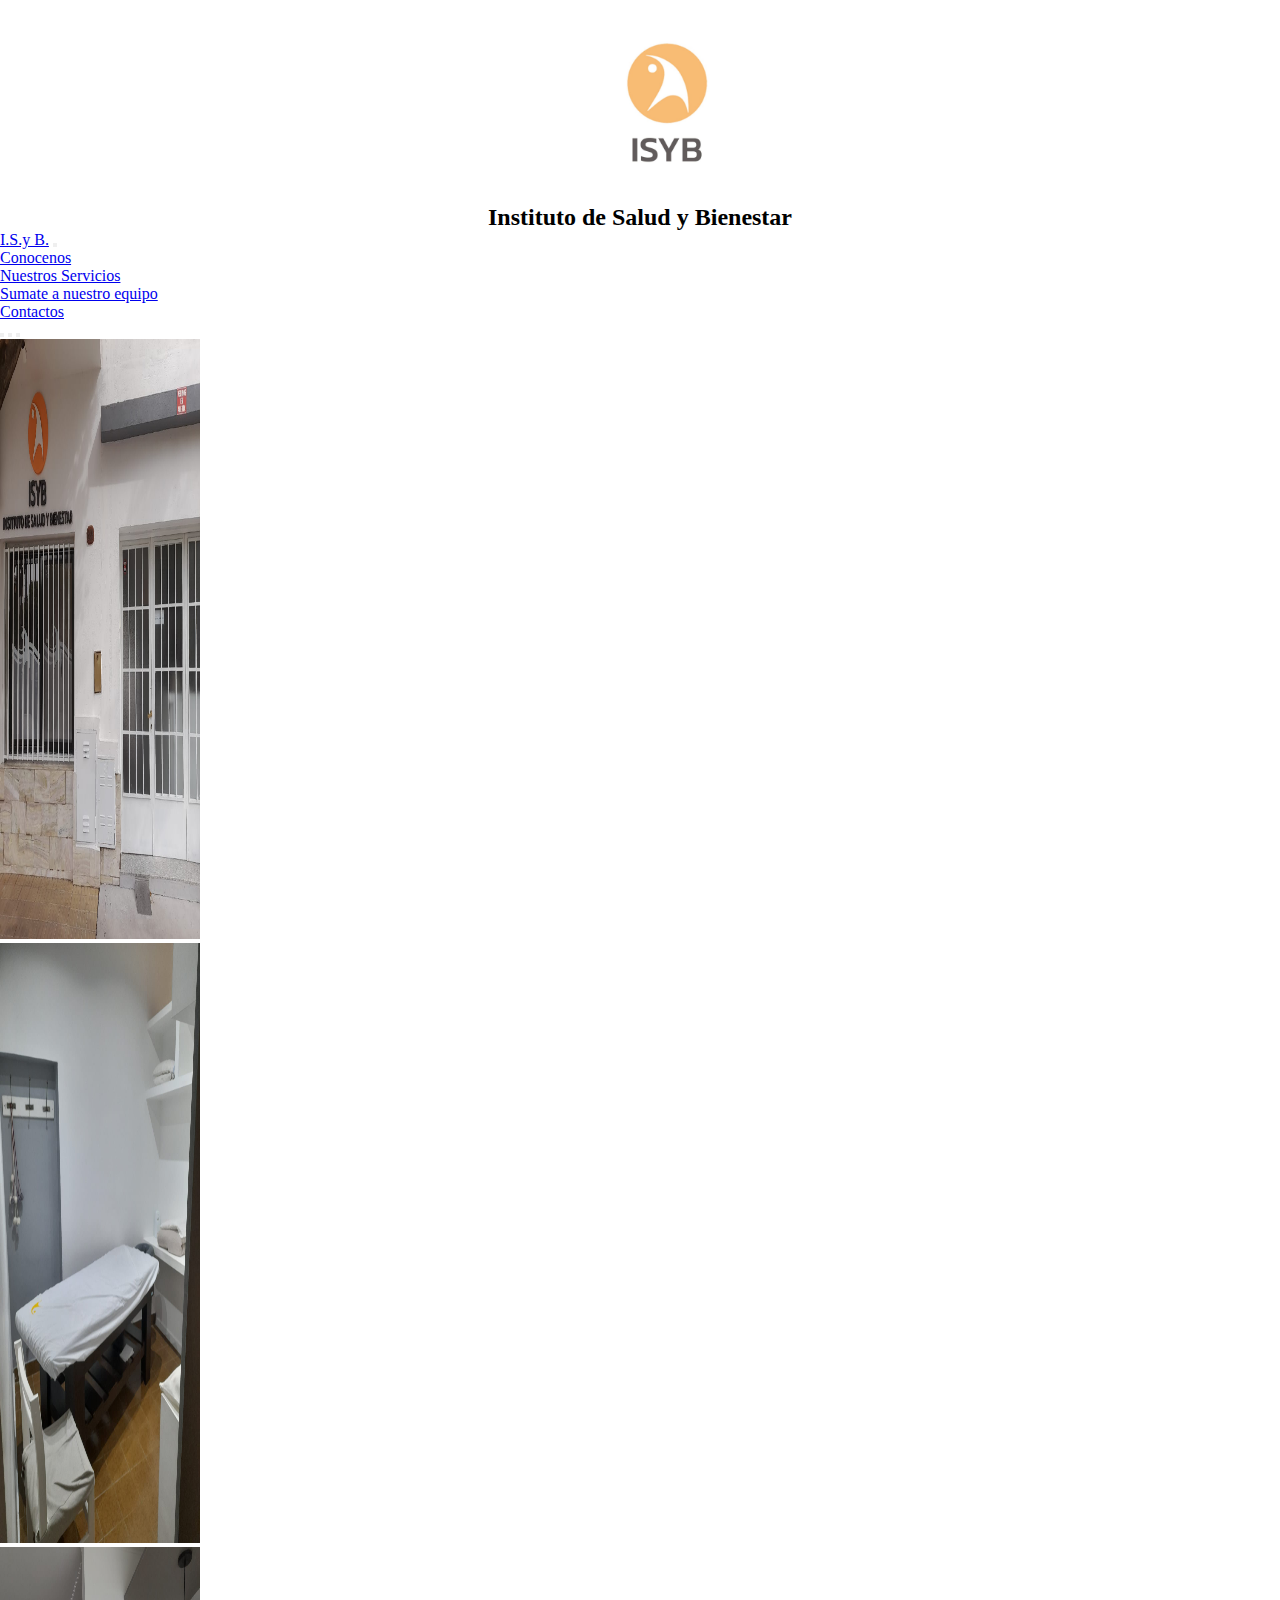
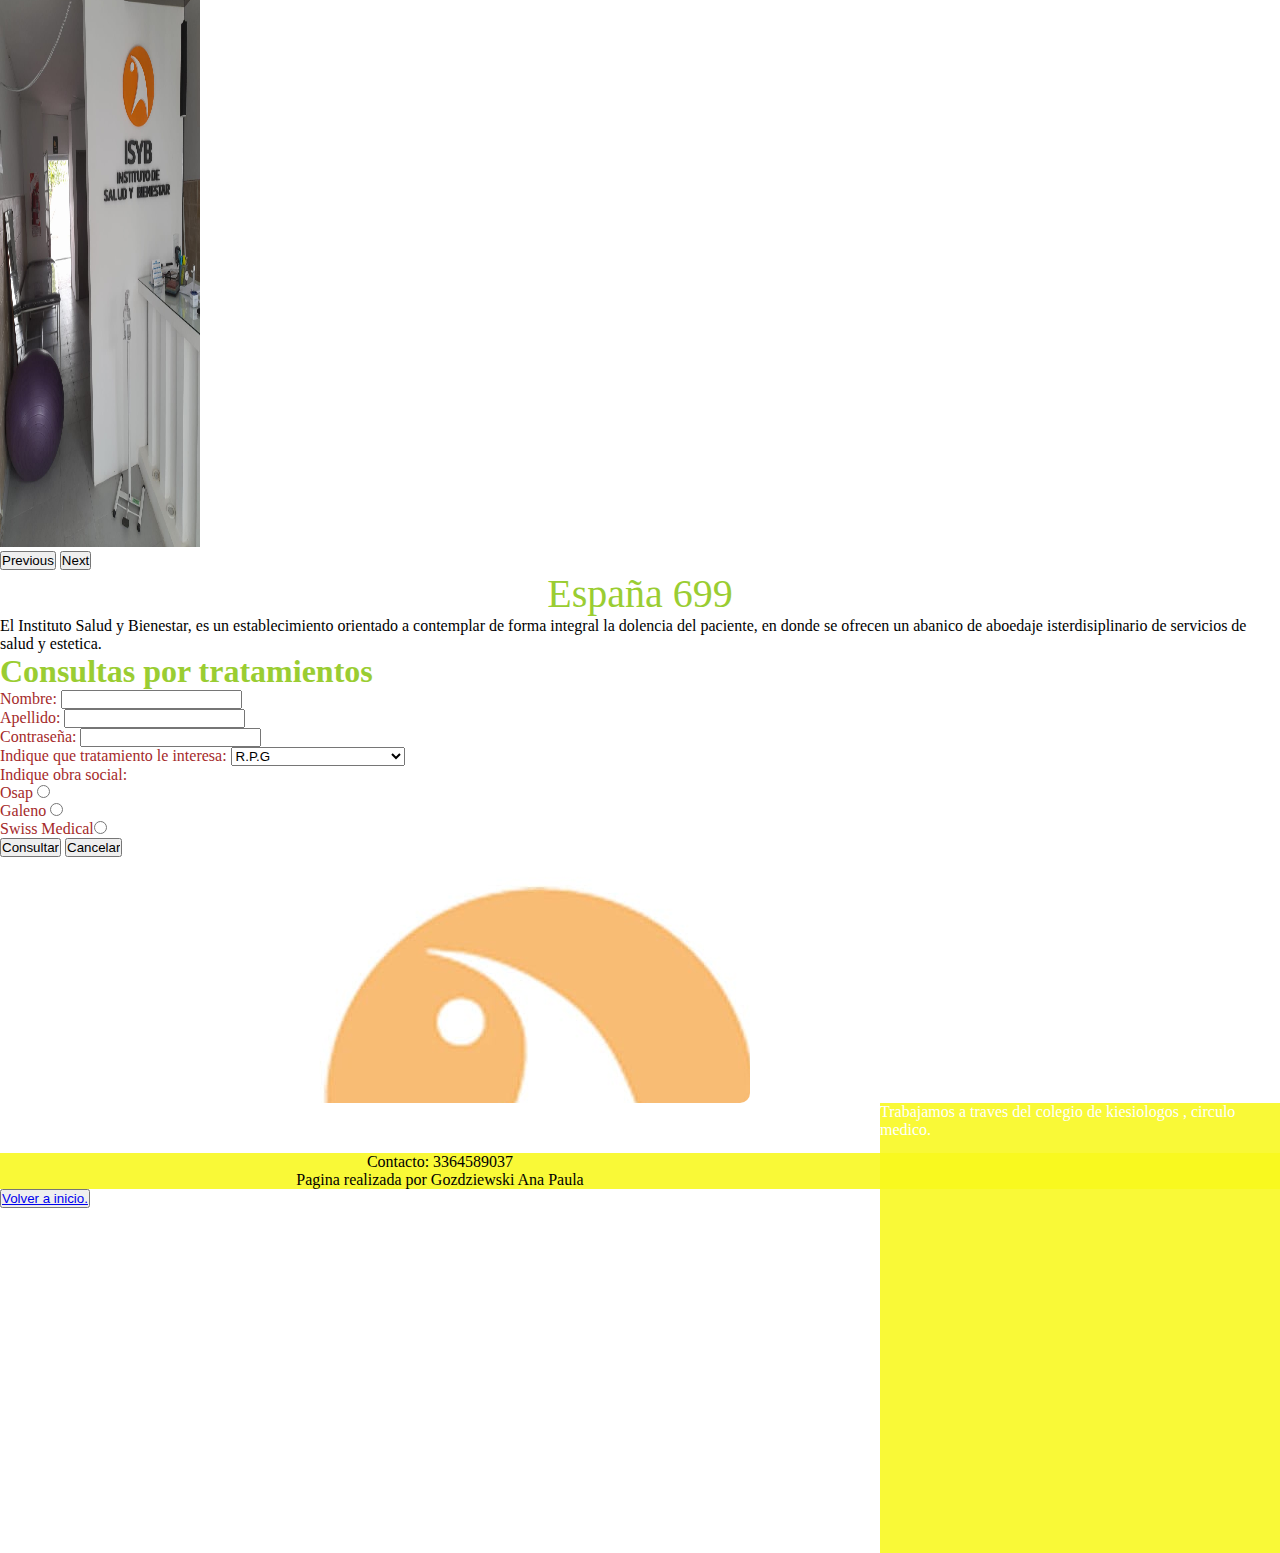
<file: index.html>
<!DOCTYPE html>
<html lang="en">
<head>
    <meta charset="UTF-8">
    <meta http-equiv="X-UA-Compatible" content="IE=edge">
    <meta name="viewport" content="width=device-width, initial-scale=1.0">
    <link rel="stylesheet" href="consultorio.css">
    <link href="https://cdn.jsdelivr.net/npm/bootstrap@5.2.1/dist/css/bootstrap.min.css" rel="stylesheet" integrity="sha384-iYQeCzEYFbKjA/T2uDLTpkwGzCiq6soy8tYaI1GyVh/UjpbCx/TYkiZhlZB6+fzT" crossorigin="anonymous">
    <title>InstitutodeSaludyBienestar </title>
</head>
<body>
    <Header>
       
       
        <div id="portada">
            <img src="consultorio.jpg" alt="consultorio" width="200px" height="200px">
        </div>
        <h2>Instituto de Salud y Bienestar</h2>

    <nav class="navbar navbar-expand-lg bg-warning">
  <div class="container-fluid">
    <a class="navbar-brand" href="#">I.S.y B.</a>
    <button class="navbar-toggler" type="button" data-bs-toggle="collapse" data-bs-target="#navbarNav" aria-controls="navbarNav" aria-expanded="false" aria-label="Toggle navigation">
      <span class="navbar-toggler-icon"></span>
    </button>
    <div class="collapse navbar-collapse" id="navbarNav">
      <ul class="navbar-nav">
        <li class="nav-item">
          <a class="nav-link active" aria-current="page" href="conocenos.html">Conocenos</a>
        </li>
        <li class="nav-item">
          <a class="nav-link" href="Nuestreos servicios.html">Nuestros Servicios</a>
        </li>
        <li class="nav-item">
          <a class="nav-link" href="Sumate a nuestro equipo.html">Sumate a nuestro equipo</a>
        </li>
        <li class="nav-item">
          <a class="nav-link" href="Contactos.html">Contactos</a>
        </li>
      </ul>
    </div>
  </div>
</nav>
     </Header>

    <main>

        <div id="carouselExampleIndicators" class="carousel slide" data-bs-ride="true">
            <div class="carousel-indicators">
              <button type="button" data-bs-target="#carouselExampleIndicators" data-bs-slide-to="0" class="active" aria-current="true" aria-label="Slide 1"></button>
              <button type="button" data-bs-target="#carouselExampleIndicators" data-bs-slide-to="1" aria-label="Slide 2"></button>
              <button type="button" data-bs-target="#carouselExampleIndicators" data-bs-slide-to="2" aria-label="Slide 3"></button>
            </div>
            <div class="carousel-inner">
              <div class="carousel-item active">
                <img src="entrada.jpg" class="d-block w-100" alt="..." width="200px" height="600px">
              </div>
              <div class="carousel-item">
                <img src="box.jpg" class="d-block w-100" alt="..." width="200px" height="600px">
              </div>
              <div class="carousel-item">
                <img src="recepcion.jpg" class="d-block w-100" alt="..." width="200px" height="600px">
              </div>
            </div>
            <button class="carousel-control-prev" type="button" data-bs-target="#carouselExampleIndicators" data-bs-slide="prev">
              <span class="carousel-control-prev-icon" aria-hidden="true"></span>
              <span class="visually-hidden">Previous</span>
            </button>
            <button class="carousel-control-next" type="button" data-bs-target="#carouselExampleIndicators" data-bs-slide="next">
              <span class="carousel-control-next-icon" aria-hidden="true"></span>
              <span class="visually-hidden">Next</span>
            </button>
          </div>
       
       
       
       

        <p id="direccion">España 699</p>
        <p> El Instituto Salud y Bienestar, es un establecimiento orientado a contemplar de forma integral la dolencia del paciente, en donde se ofrecen un abanico de aboedaje isterdisiplinario de servicios de salud y estetica.</p>
<div id="formulario" >
    <h1 style="color: yellowgreen"> Consultas por tratamientos </h1>
        <form method="post" action="file:///C:/Users/Usuario/3D%20Objects/Escritorio/Trabajos/Clase%203/tarea3.html">
            Nombre: <input type="text" name="nombre"><br>
            Apellido: <input type="text" name="apellido"><br>
            Contraseña: <input type="password" name="pass"><br>
            Indique que tratamiento le interesa: 
            <select id="Tratamiento" name="tratamientos">
                <option value="R.P.G.">R.P.G</option>
                <option value="A.T.M.">A.T.M.</option>
                <option value="Reeducacion piso pelvico">Reeducacion piso pelvico</option>
             </select><br>
             Indique obra social:<br>
             Osap <input type="radio" name="Obrasocial"><br>
             Galeno <input type="radio" name="Obrasocial"><br>
             Swiss Medical<input type="radio" name="Obrasocial"><br>
    
             <input type="submit" value="Consultar">
             <input type="reset" value="Cancelar">
    
    
        </form>
</div>
        
    </main>

    <aside class=" cartel">
       <p>Trabajamos a traves del colegio de kiesiologos , circulo medico.</p> 
    </aside>

    <footer>
    <p>Contacto: 3364589037<br>
       Pagina realizada por Gozdziewski Ana Paula</p>
        <span>
            <button>
                <a href ="#portada">Volver a inicio.</a></button>
        </span>
        
           
          
    </footer>

    <script src="consultorio.js"></script>
    <script src="https://cdn.jsdelivr.net/npm/bootstrap@5.2.1/dist/js/bootstrap.bundle.min.js" integrity="sha384-u1OknCvxWvY5kfmNBILK2hRnQC3Pr17a+RTT6rIHI7NnikvbZlHgTPOOmMi466C8" crossorigin="anonymous"></script>
    
</body>
</html>
</file>
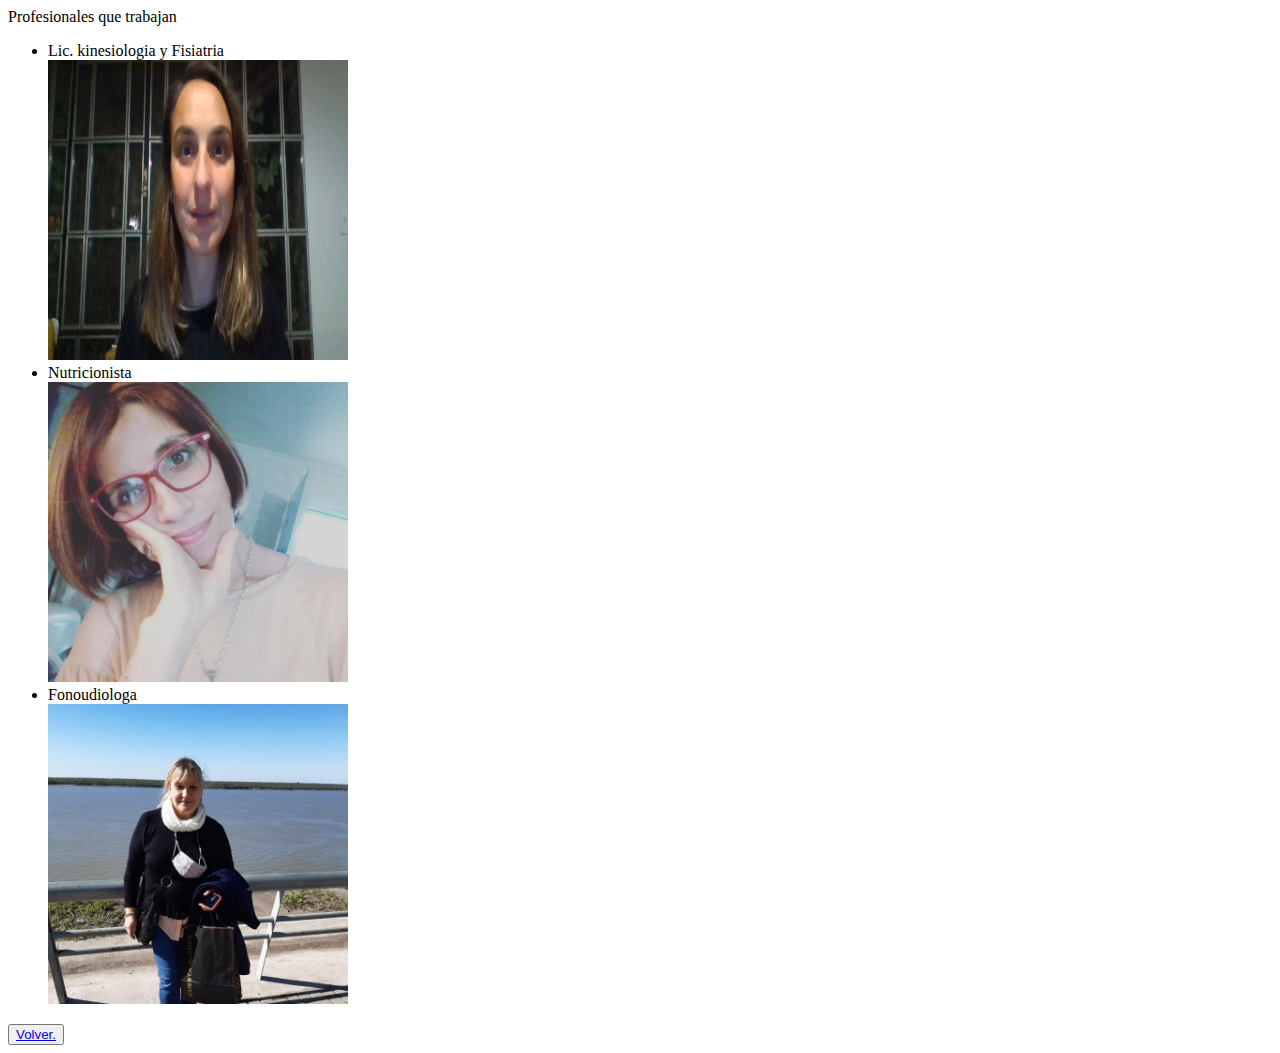
<file: conocenos.html>
<!DOCTYPE html>
<html lang="en">
<head>
    <meta charset="UTF-8">
    <meta http-equiv="X-UA-Compatible" content="IE=edge">
    <meta name="viewport" content="width=device-width, initial-scale=1.0">
    <title>Conocenos</title>
</head>
<body>
    Profesionales que trabajan

    <ul>
        <li>Lic. kinesiologia y Fisiatria</li>
        <img src="KINE.jpg" alt="" width="300px" height="300px">
        <li>Nutricionista</li>
        <img src="meli.jpg" width="300px" height="300px">
        <li> Fonoudiologa</li>
        <img src="vivi.jpg" width="300px" height="300px">
    </ul>
    <span>
        <button>
            <a href ="Trabajo final.html">Volver.</a></button>
    </span>
</body>
</html>
</file>
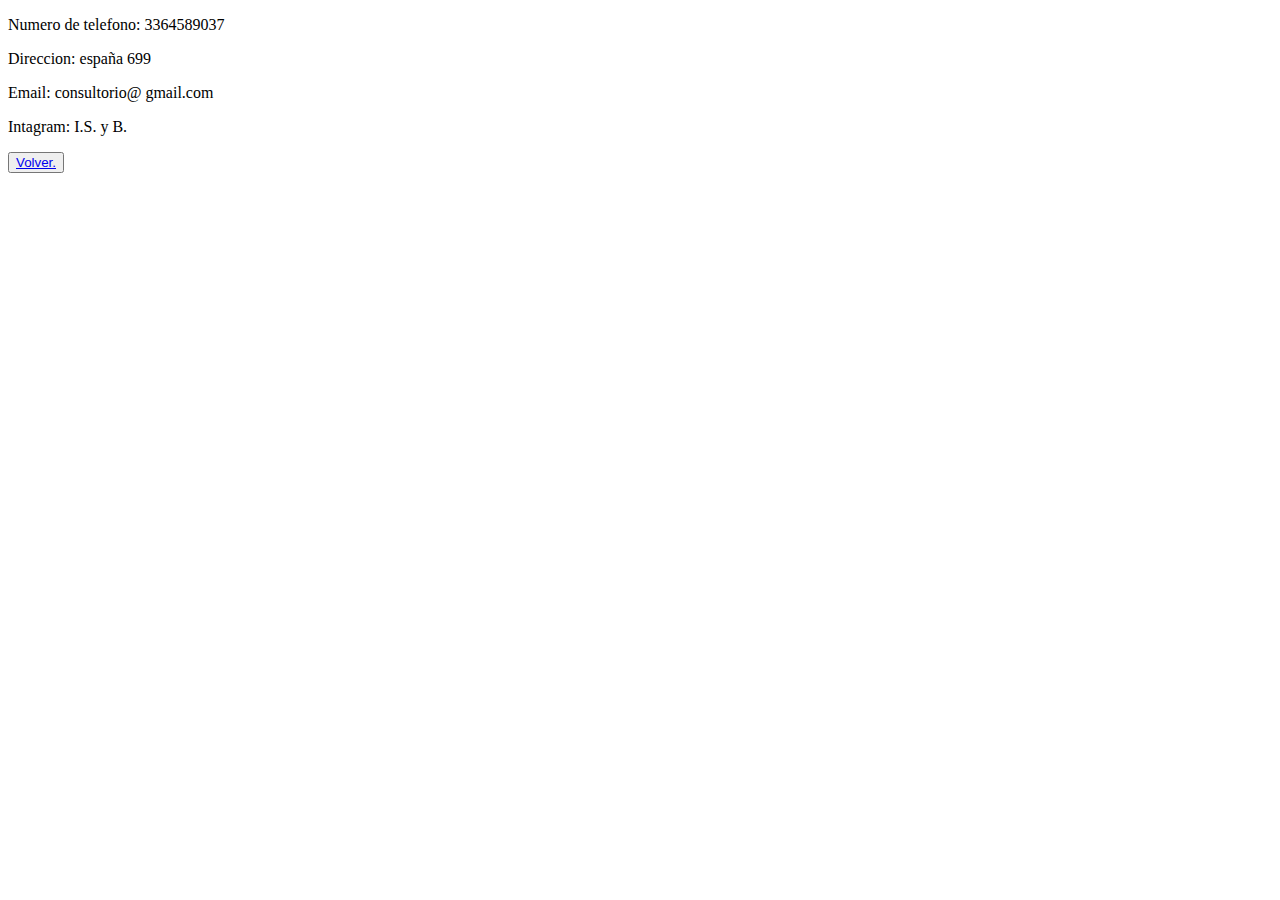
<file: Contactos.html>
<!DOCTYPE html>
<html lang="en">
<head>
    <meta charset="UTF-8">
    <meta http-equiv="X-UA-Compatible" content="IE=edge">
    <meta name="viewport" content="width=device-width, initial-scale=1.0">
    <title>Contacto</title>
</head>
<body>
    <p> Numero de telefono: 3364589037</p>
    <p> Direccion: españa 699</p>
    <p> Email: consultorio@ gmail.com</p>
    <P>Intagram: I.S. y B.</P>
    <span>
        <button>
            <a href ="Trabajo final.html">Volver.</a></button>
    </span>
</body>
</html>
</file>
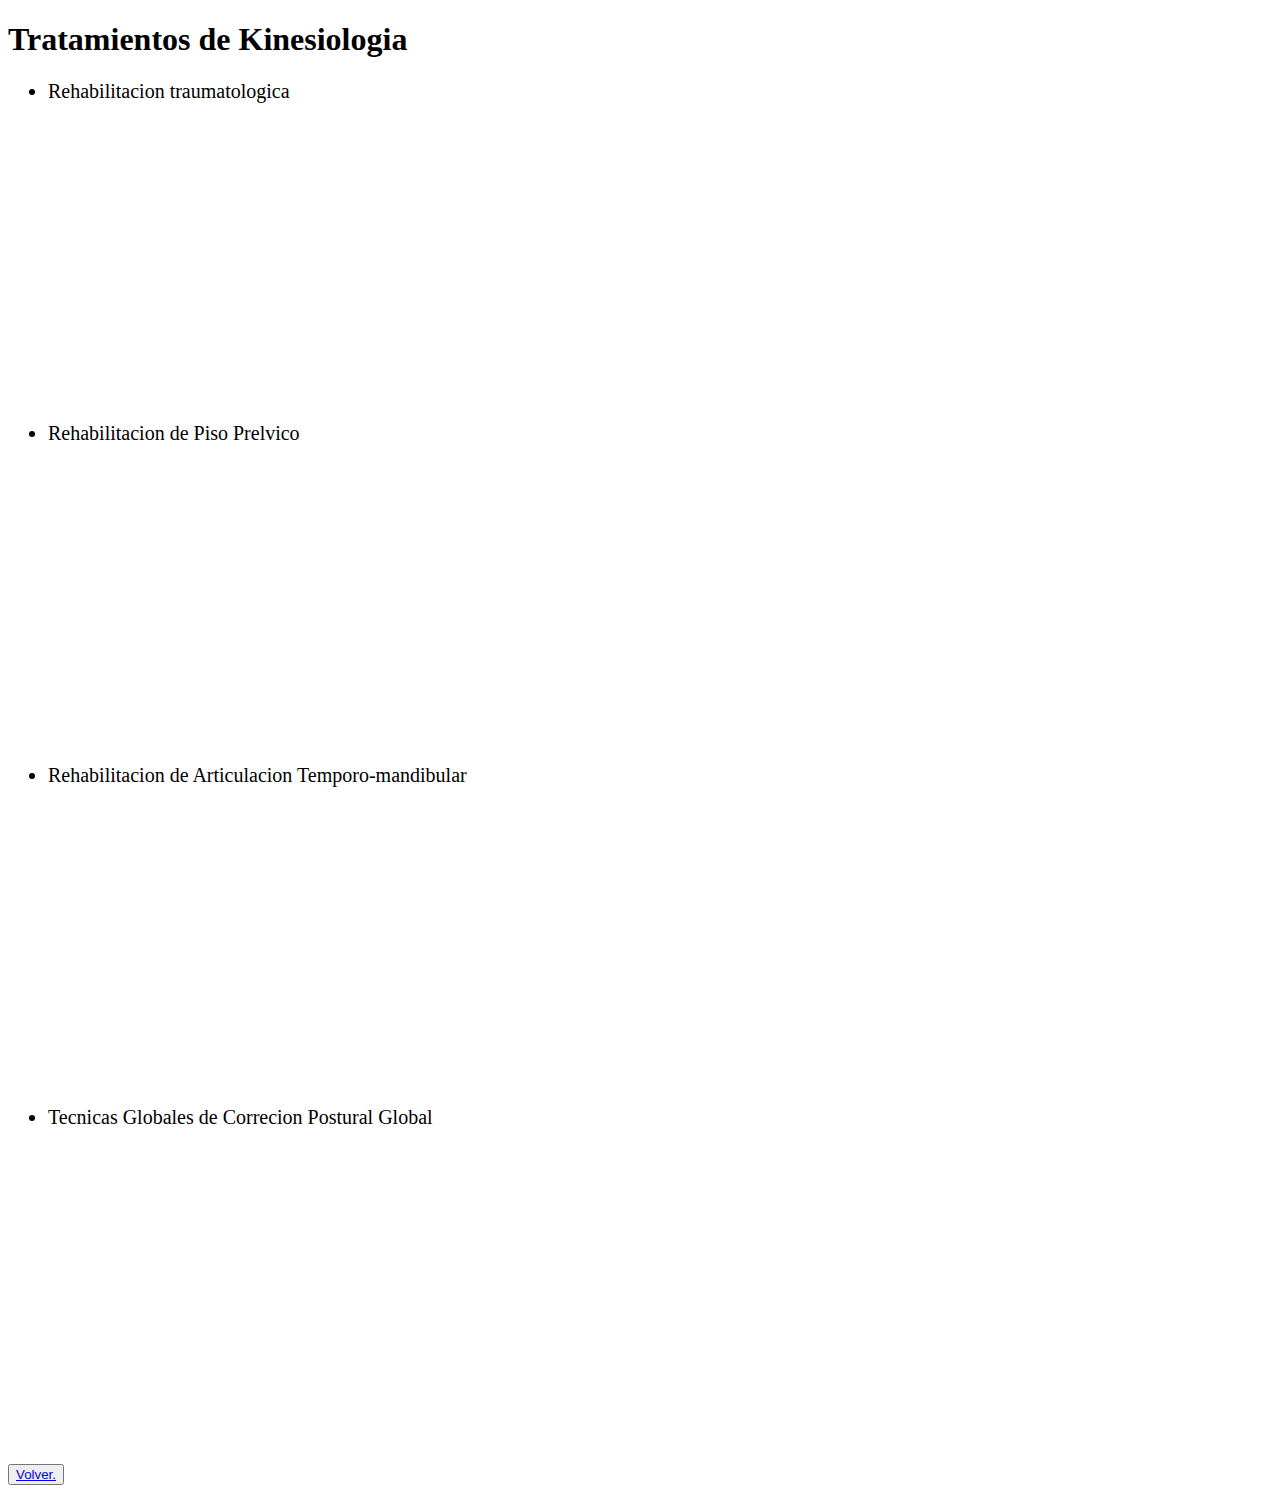
<file: Nuestreos servicios.html>
<!DOCTYPE html>
<html lang="en">
<head>
    <meta charset="UTF-8">
    <meta http-equiv="X-UA-Compatible" content="IE=edge">
    <meta name="viewport" content="width=device-width, initial-scale=1.0">
    <link rel="stylesheet" href="Nuestros servicios.css">
    <title>Nuestros servicios</title>
</head>
<body>
    <h1>Tratamientos de Kinesiologia</h1>
    <ul id="tratamientos">
        <li>Rehabilitacion traumatologica</li>
        <iframe width="560" height="315" src="https://www.youtube.com/embed/SeVy96i_sUw" title="YouTube video player" frameborder="0" allow="accelerometer; autoplay; clipboard-write; encrypted-media; gyroscope; picture-in-picture" allowfullscreen></iframe>
        <li>Rehabilitacion de Piso Prelvico</li>
        <iframe width="560" height="315" src="https://www.youtube.com/embed/1oHpFt4KbCU" title="YouTube video player" frameborder="0" allow="accelerometer; autoplay; clipboard-write; encrypted-media; gyroscope; picture-in-picture" allowfullscreen></iframe>
        <li>Rehabilitacion de Articulacion Temporo-mandibular</li>
        <iframe width="560" height="315" src="https://www.youtube.com/embed/ZKZfC2F3x0M" title="YouTube video player" frameborder="0" allow="accelerometer; autoplay; clipboard-write; encrypted-media; gyroscope; picture-in-picture" allowfullscreen></iframe>
        <li>Tecnicas Globales de Correcion Postural Global</li>
        <iframe width="560" height="315" src="https://www.youtube.com/embed/wc6eQsKvpV4" title="YouTube video player" frameborder="0" allow="accelerometer; autoplay; clipboard-write; encrypted-media; gyroscope; picture-in-picture" allowfullscreen></iframe>
    </ul>
    <span>
        <button>
            <a href ="Trabajo final.html">Volver.</a></button>
    </span>
</body>
</html>
</file>
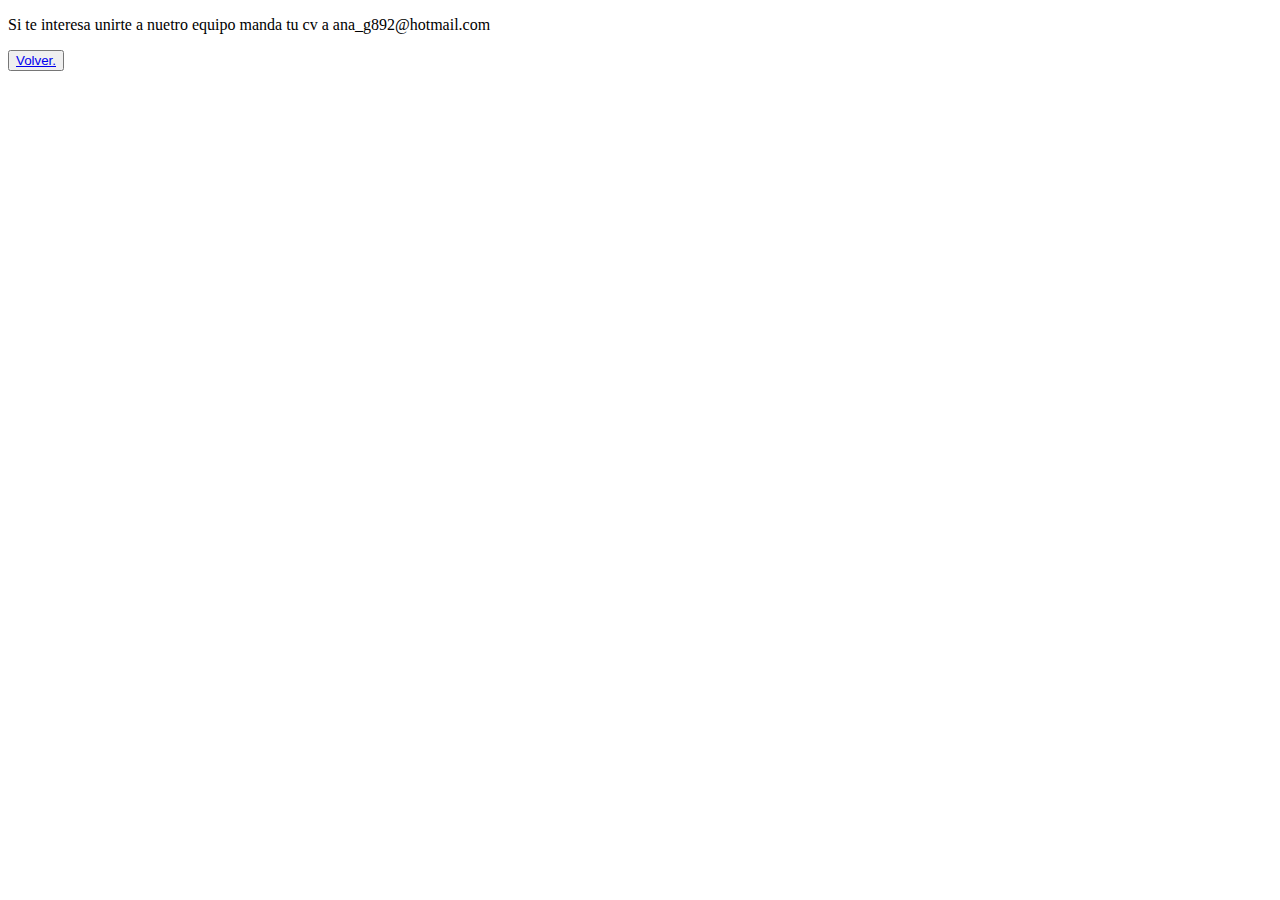
<file: Sumate a nuestro equipo.html>
<!DOCTYPE html>
<html lang="en">
<head>
    <meta charset="UTF-8">
    <meta http-equiv="X-UA-Compatible" content="IE=edge">
    <meta name="viewport" content="width=>, initial-scale=1.0">
    <title>Document</title>
</head>
<body>
    <p> Si te interesa unirte a nuetro equipo manda tu cv a ana_g892@hotmail.com</p>
    <span>
        <button>
            <a href ="Trabajo final.html">Volver.</a></button>
    </span>
</body>
</html>
</file>
<file: consultorio.css>
*{
    margin: 0%;
    padding: 0%;
}



Header h1,h2{
    text-align: center;
}
#formulario{
    background-image: url(consultorio.jpg);
    border-width: 150px;
    margin-right: 150px;
    border-radius: 10px;color: brown;
    width: 750px;
    height: 450px;
    float: left;
}

footer p{
    margin-top: 500px;
    background-color: rgba(248, 248, 28, 0.884);
    color: black;
    text-align: center;
}

#portada{
    margin-left: 15cm;

}
#direccion{
    text-align: center;
    color: yellowgreen;
    font-size: 40px;
}
aside{
    width: 400px;
    height: 450px;
    float: right;
    background-color:rgba(248, 248, 28, 0.884 );
    color: white;
}
</file>
<file: Nuestros servicios.css>
li{
    font-size: 20px;
}
</file>
